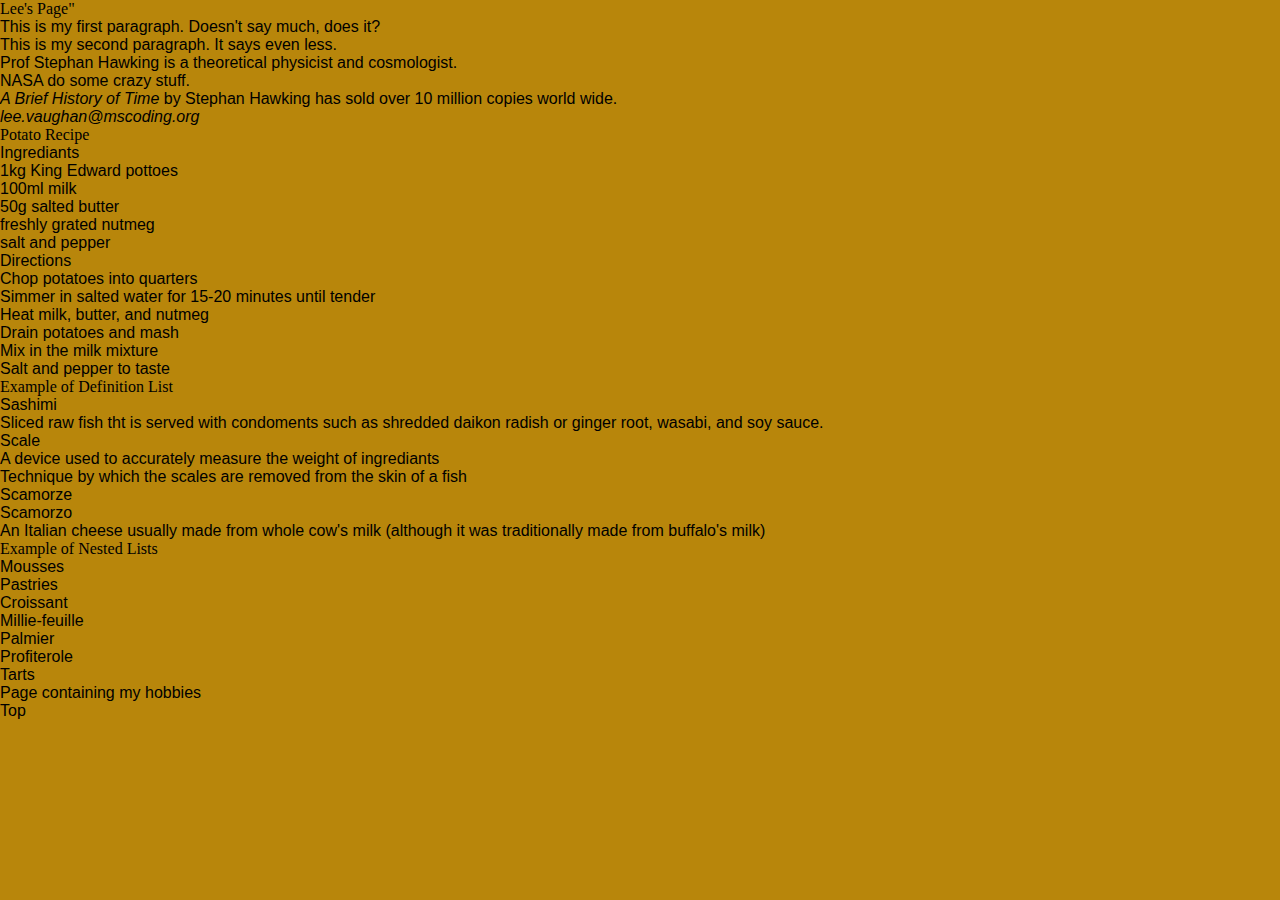
<file: index.html>
<!DOCTYPE html>

<html>
    <head>
        <title>Lee's File</title>
        <link rel="stylesheet" href="styles.css" type="text/css">
    </head>

    <body>
        <h3 id="Top">Lee's Page"</h3>
        <hr />

        <p>This is my first paragraph. Doesn't say much, does it?</p>
        <p>This is my second paragraph. It says even less.</p>

        <p><abbr title="Professor">Prof</abbr> Stephan Hawking is a theoretical physicist and cosmologist.</p>
        <p><acronym title="Nasa Aeronautics and Space Administration">NASA</acronym> do some crazy stuff.</p>
        <p><cite>A Brief History of Time</cite> by Stephan Hawking has sold over 10 million copies world wide.</p>
        
        <address>
            <p><a href="mailto:elvaughan4@gmail.com">lee.vaughan@mscoding.org</a></p>
        </address>

        <p>
            <h3>Potato Recipe</h3>

                <h4>Ingrediants</h4>
                <ul>
                    <li>1kg King Edward pottoes</li>
                    <li>100ml milk</li>
                    <li>50g salted butter</li>
                    <li>freshly grated nutmeg</li>
                    <li>salt and pepper</li>
                </ul>

                <h4>Directions</h4>
                <ol>
                    <li>Chop potatoes into quarters</li>
                    <li>Simmer in salted water for 15-20 minutes until tender</li>
                    <li>Heat milk, butter, and nutmeg</li>
                    <li>Drain potatoes and mash</li>
                    <li>Mix in the milk mixture</li>
                    <li>Salt and pepper to taste</li>
                </ol>
        </p>

        <p>
            <h3>Example of Definition List</h3>
            <dl>
                <dt>Sashimi</dt>
                    <dd>Sliced raw fish tht is served with condoments such as 
                        shredded daikon radish or ginger root, wasabi, and soy sauce.</dd>
                <dt>Scale</dt>
                    <dd>A device used to accurately measure the weight of ingrediants</dd>
                    <dd>Technique by which the scales are removed from the skin of a fish</dd>
                <dt>Scamorze</dt>
                <dt>Scamorzo</dt>
                    <dd>An Italian cheese usually made from whole cow's milk (although it was 
                    traditionally made from buffalo's milk)</dd>
            </dl>
        </p>

        <p>
            <h3>Example of Nested Lists</h3>
            <ul>
                <li>Mousses</li>
                <li>Pastries
                    <ul>
                        <li>Croissant</li>
                        <li>Millie-feuille</li>
                        <li>Palmier</li>
                        <li>Profiterole</li>
                    </ul>
                </li>
                <li>Tarts</li>
            </ul> 
        </p>

        <p><a href="hobbies.html">Page containing my hobbies</a></p>
        <p><a href="#top">Top</a></p>
        
        
    </body>

    

</html>
</file>
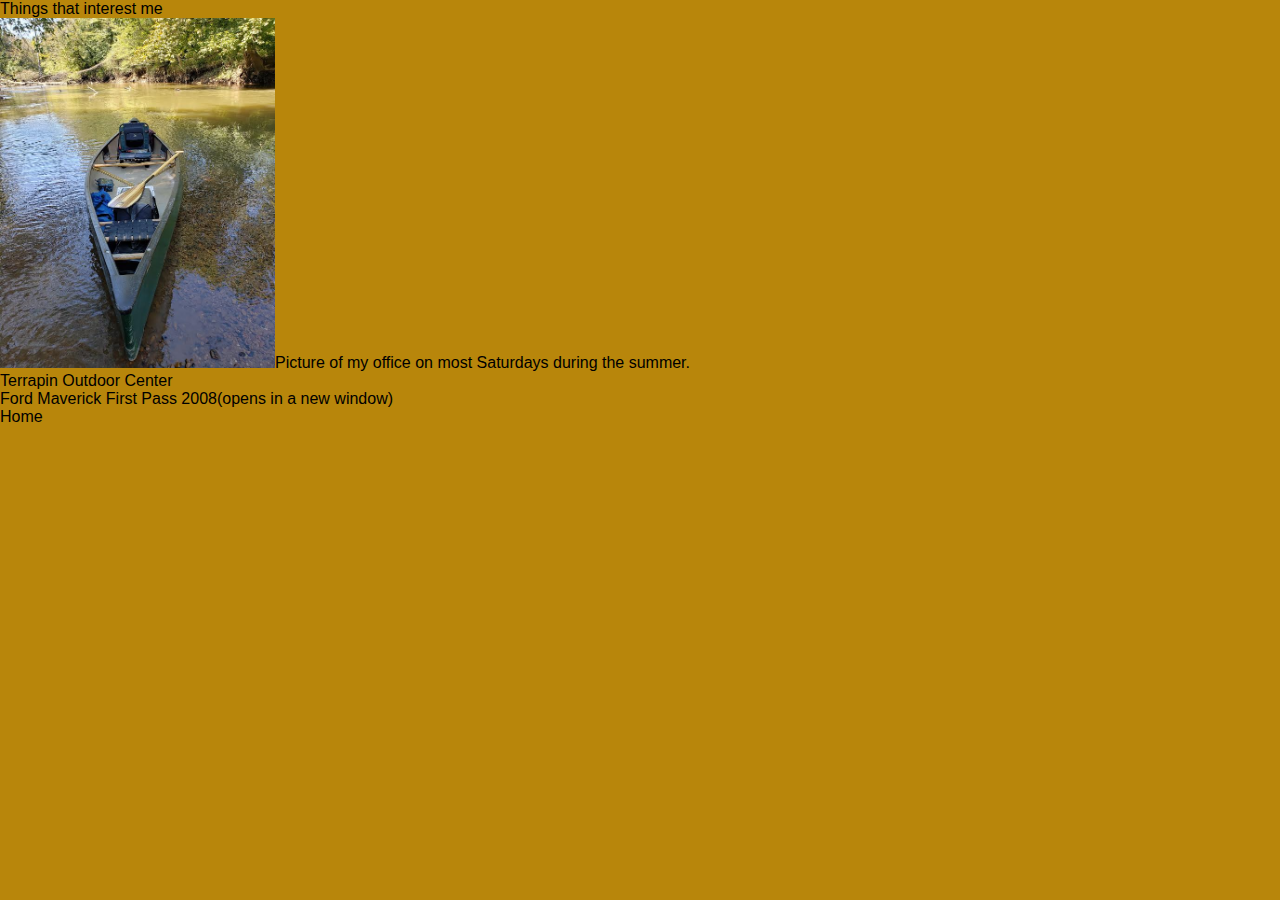
<file: hobbies.html>
<!DOCTYPE html>

<html>
    <head>
        <title>Lee's Hobbies</title>
        <link rel="stylesheet" href="styles.css" type="text/css">
    </head>

    <body>
        <p>Things that interest me</p>
        <hr />

        <p><img src="images/canoe.jpg" alt="Wenonah Canoe" width="275" height="350">Picture of my office on most Saturdays during the summer.</p>

        <ul>
            <li><a href="http://www.canoeshop.net">Terrapin Outdoor Center</a></li>
            <li><a href="https://www.youtube.com/watch?v=E5bzDF4jvXk" target="_blank">Ford Maverick First Pass 2008</a>(opens in a new window)</li>
        </ul>

        <p>
            <a href="index.html">Home</a>
        </p>
    </body>
</html>
</file>
<file: styles.css>
* {
    margin: 0;
    padding: 0;
    border: 0;
    font-size: inherit;
    font-weight: inherit;
    font-family: inherit;
    text-decoration: inherit;
    text-decoration: inherit;
    line-height: inherit;
    color: inherit;
}

body {
    font-family: Arial, Helvetica, sans-serif;
    background-color: darkgoldenrod;}

h3 {
    font-family: Georgia, 'Times New Roman', Times, serif;}

h4 {
    font-family: 'Segoe UI', Tahoma, Geneva, Verdana, sans-serif;}
</file>
